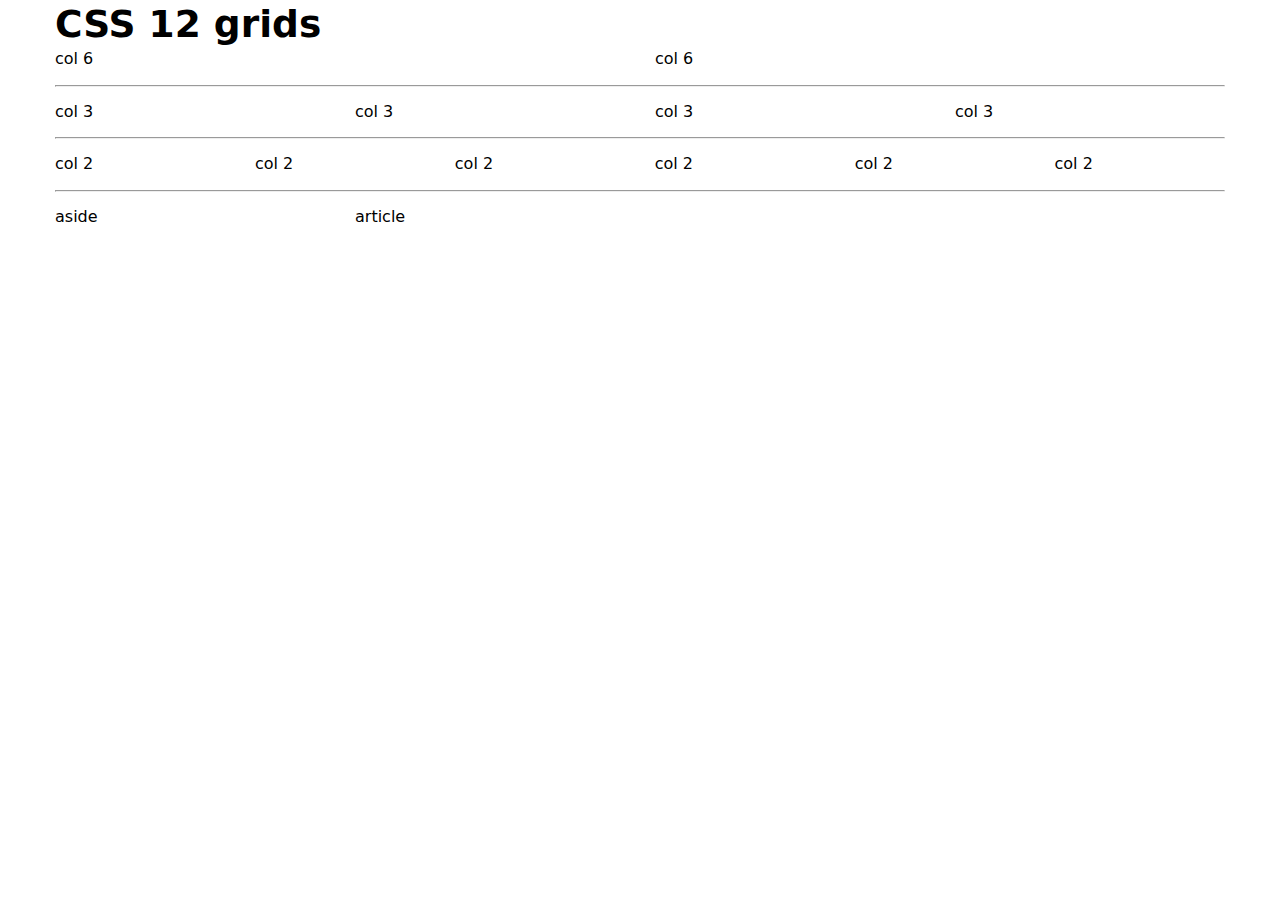
<file: index.html>
<!DOCTYPE html><html lang="en"><head><meta charset="UTF-8"><meta name="viewport" content="width=device-width, initial-scale=1.0"><title>CSS 12 grids</title><link rel="stylesheet" href="css/style-min.css"></head><body><div class="container"><h1>CSS 12 grids</h1><div class="row"><div class="col-6 col-p-12">col 6</div><div class="col-6 col-p-12">col 6</div></div><hr><div class="row"><div class="col-3 col-t-6 col-p-12">col 3</div><div class="col-3 col-t-6 col-p-12">col 3</div><div class="col-3 col-t-6 col-p-12">col 3</div><div class="col-3 col-t-6 col-p-12">col 3</div></div><hr><div class="row"><div class="col-2 col-t-4 col-p-6">col 2</div><div class="col-2 col-t-4 col-p-6">col 2</div><div class="col-2 col-t-4 col-p-6">col 2</div><div class="col-2 col-t-4 col-p-6">col 2</div><div class="col-2 col-t-4 col-p-6">col 2</div><div class="col-2 col-t-4 col-p-6">col 2</div></div><hr><div class="row"><div class="col-3 col-p-12"><aside>aside</aside></div><div class="col-9 col-p-12"><article>article</article></div></div></div></body></html>
</file>
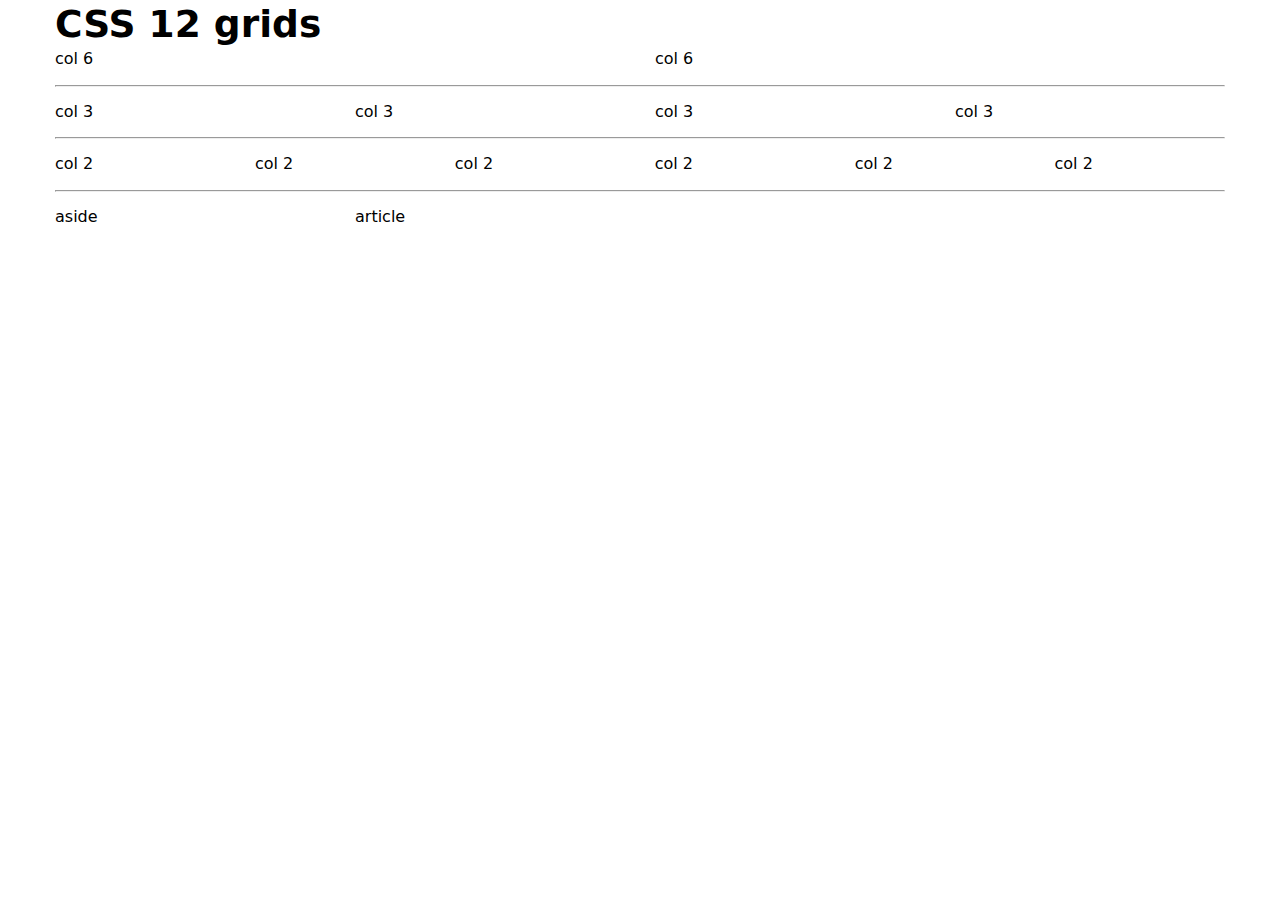
<file: index-old.html>
<!DOCTYPE html>
<html lang="en">
<head>
    <meta charset="UTF-8">
    <meta name="viewport" content="width=device-width, initial-scale=1.0">
    <title>CSS 12 grids</title>
    <link rel="stylesheet" href="css/style-min.css">
</head>
<body>
    <div class="container">
        <h1>CSS 12 grids</h1>
        <div class="row">
            <div class="col-6 col-p-12">col 6</div>
            <div class="col-6 col-p-12">col 6</div>
        </div>
        <hr>
        <div class="row">
            <div class="col-3 col-t-6 col-p-12">col 3</div>
            <div class="col-3 col-t-6 col-p-12">col 3</div>
            <div class="col-3 col-t-6 col-p-12">col 3</div>
            <div class="col-3 col-t-6 col-p-12">col 3</div>
        </div>
        <hr>
        <div class="row">
            <div class="col-2 col-t-4 col-p-6">col 2</div>
            <div class="col-2 col-t-4 col-p-6">col 2</div>
            <div class="col-2 col-t-4 col-p-6">col 2</div>
            <div class="col-2 col-t-4 col-p-6">col 2</div>
            <div class="col-2 col-t-4 col-p-6">col 2</div>
            <div class="col-2 col-t-4 col-p-6">col 2</div>
        </div>
        <hr>
        <div class="row">
            <div class="col-3 col-p-12"><aside>aside</aside></div>
            <div class="col-9 col-p-12"><article>article</article></div>
        </div>

    </div>
</body>
</html>
</file>
<file: css/style-min.css>
*,::before,::after{margin:0;box-sizing:border-box;}img{vertical-align:bottom;}button{padding:0;cursor:pointer;}:disabled{cursor:not-allowed;}a{text-decoration:none;}ul{list-style:none;padding:0;}iframe{border:none;}abbr[title]{cursor:help;}html{font-size:15px;--ff:system-ui,sans-serif;}body{font:16px/1.3 var(--ff);}hr{margin:1rem 0;}h1{font-size:2.5rem}.container{max-width:1200px;margin:auto;padding:0 1rem;}.row{display:flex;flex-flow:row wrap;margin:0 -1rem;}[class^="col-"]{flex:1 0 auto;padding:0 1rem}.col-1{flex-basis:8.33%;max-width:8.33%}.col-2{flex-basis:16.66%;max-width:16.66%}.col-3{flex-basis:25%;max-width:25%}.col-4{flex-basis:33.33%;max-width:33.33%}.col-5{flex-basis:41.66%;max-width:41.66%}.col-6{flex-basis:50%;max-width:50%}.col-7{flex-basis:58.33%;max-width:58.33%}.col-8{flex-basis:66.66%;max-width:66.66%}.col-9{flex-basis:75%;max-width:75%}.col-10{flex-basis:83.33%;max-width:83.33%}.col-11{flex-basis:91.66%;max-width:91.66%}.col-12{flex-basis:100%;max-width:100%}.img-resp{max-width:100%;height:auto}@media screen and (width<=1220px){html{font-size:13px;}}@media screen and (width<=980px){.col-t-1{flex-basis:8.33%;max-width:8.33%}.col-t-2{flex-basis:16.66%;max-width:16.66%}.col-t-3{flex-basis:25%;max-width:25%}.col-t-4{flex-basis:33.33%;max-width:33.33%}.col-t-5{flex-basis:41.66%;max-width:41.66%}.col-t-6{flex-basis:50%;max-width:50%}.col-t-7{flex-basis:58.33%;max-width:58.33%}.col-t-8{flex-basis:66.66%;max-width:66.66%}.col-t-9{flex-basis:75%;max-width:75%}.col-t-10{flex-basis:83.33%;max-width:83.33%}.col-t-11{flex-basis:91.66%;max-width:91.66%}.col-t-12{flex-basis:100%;max-width:100%}}@media screen and (width<=767px){html{font-size:12px;}}@media screen and (width<=460px){.col-p-1{flex-basis:8.33%;max-width:8.33%}.col-p-2{flex-basis:16.66%;max-width:16.66%}.col-p-3{flex-basis:25%;max-width:25%}.col-p-4{flex-basis:33.33%;max-width:33.33%}.col-p-5{flex-basis:41.66%;max-width:41.66%}.col-p-6{flex-basis:50%;max-width:50%}.col-p-7{flex-basis:58.33%;max-width:58.33%}.col-p-8{flex-basis:66.66%;max-width:66.66%}.col-p-9{flex-basis:75%;max-width:75%}.col-p-10{flex-basis:83.33%;max-width:83.33%}.col-p-11{flex-basis:91.66%;max-width:91.66%}.col-p-12{flex-basis:100%;max-width:100%}}
</file>
